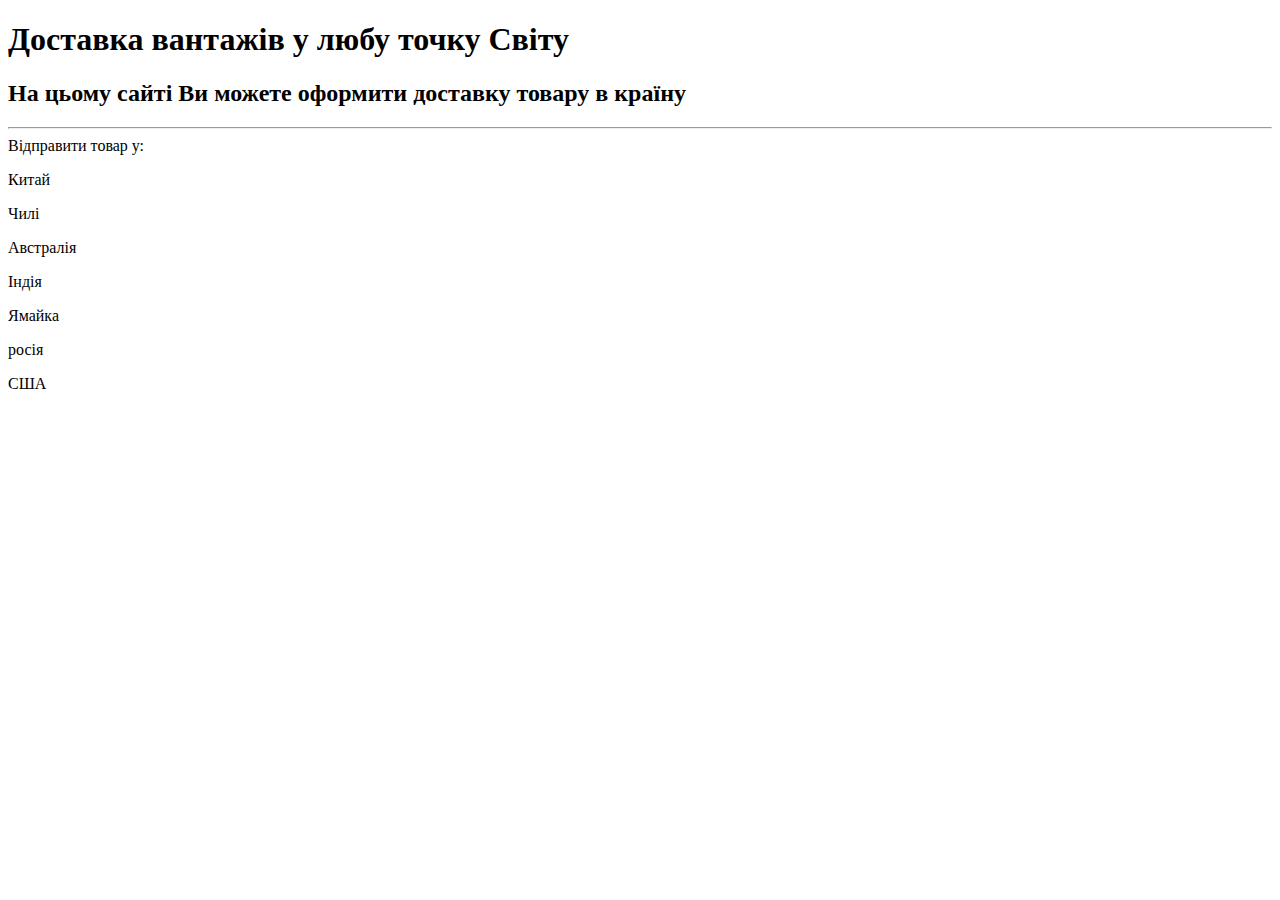
<file: Task_5/index.html>
<!DOCTYPE html>
<html lang="en">
<head>
    <meta charset="UTF-8">
    <meta http-equiv="X-UA-Compatible" content="IE=edge">
    <meta name="viewport" content="width=device-width, initial-scale=1.0">
  <title>Lesson-1 Home Work task-5</title>
</head>
<body>
  <div> 
  <h1>Доставка вантажів у любу точку Світу</h1>
  <h2>На цьому сайті Ви можете оформити доставку товару в країну</h2>
  <hr>
  </div>
  Відправити товар у:
   <!-- <select id="optionCountry" onchange="test()"> -->
     <p>Китай</p>
     <p>Чилі</p>
     <p>Австралія</p>
     <p>Індія</p>
     <p>Ямайка</p>
     <p>росія</p>
     <p>США</p>
    <!-- </select> -->
   </div> 
</div>
  <script type="module">
    let nameSender = prompt("Введить Ваше і'мя:");
    let toCountry = prompt("Enter Country");
    let uPnameCountry=toCountry.toUpperCase(); 
    let credits = 0;
    let message="У вашу країну доставка";
    let opTion = 1;
      console.log(nameSender, toCountry, uPnameCountry, credits); 
    switch (uPnameCountry){
      case 'КИТАЙ':
        credits = 100;
        message=message+" "+credits+" "+"кредитів";
    break;
      case'ЧИЛИ':
        credits = 250;
        message=message+" "+credits+" "+"кредитів";
    break;
      case'АВСТРАЛИЯ':
        credits = 170;
        message=message+" "+credits+" "+"кредитів";
    break;
      case'ІНДІЯ':
        credits = 80;
        message=message+" "+credits+" "+"кредитів";
    break;
      case 'США':
        credits = 120;
        message=message+" "+credits+" "+"кредитів";
    break;
    default:
    message=message+" "+"недоступна !";
        opTion = 0;
    break;
          }
    alert(message)
  </script>      
</body>
</html>
</file>
